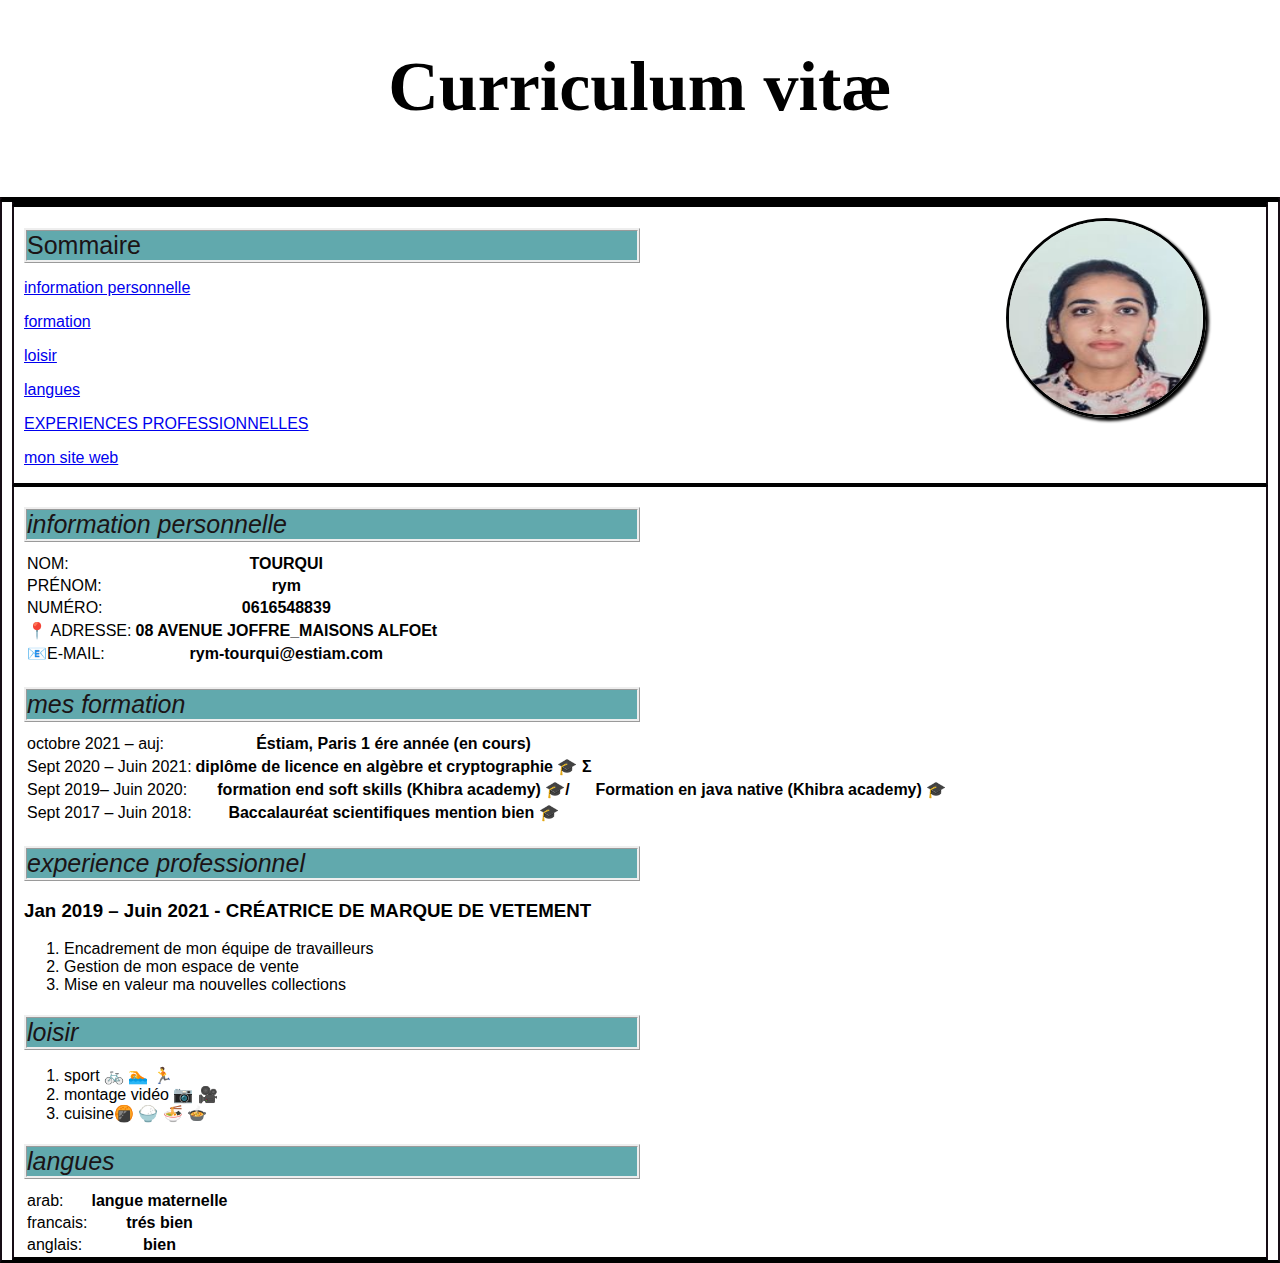
<file: index.html>
<!DOCTYPE html>
<html>

<head>
    <title>MON CV</title>
    <meta charset="UTF-8" />
    <link rel="stylesheet" href="style.css" />

</head>

<body>
    <h1>Curriculum vitæ </h1>
    <div class="page">



    </div>
    <div class="infophoto">
        <div class="photo">
            <img src="rymcv.jpg" alt="photo cv de rym" />


        </div>
        <div class="sommaire">
            <h2>Sommaire</h2>
            <p><a href="#information personnlle">information personnelle</a></p>
            <p><a href="#formation">formation</a></p>
            <p><a href="#loisir">loisir</a></p>
            <p><a href="#langues">langues</a></p>
            <p><a href="#EXPERIENCES">EXPERIENCES PROFESSIONNELLES</a></p>
            <p><a href="rym.html">mon site web </a></p>





        </div>



        <div id="information personnlle">
            <section id="formation">
                <header>
                    <h2><i>information personnelle </i> </header>
                </h2>
                <table>
                    <tbody>
                        <tr>
                            <td>NOM:</td>
                            <th>TOURQUI </th>
                        </tr>
                        <tr>
                            <td>PRÉNOM:</td>
                            <th>rym </th>
                        </tr>
                        <tr>
                            <td>NUMÉRO:</td>
                            <th>0616548839</th>
                        </tr>
                        <tr>
                            <td>📍 ADRESSE:</td>
                            <th>08 AVENUE JOFFRE_MAISONS ALFOEt </th>
                        </tr>
                        <tr>
                            <td> 📧E-MAIL:</td>
                            <th>rym-tourqui@estiam.com</th>
                        </tr>
                    </tbody>
                </table>
            </section>


            <section id="formation">
                <header>
                    <h2><i>mes formation</i></header>
                </h2>
                <table>
                    <tbody>
                        <tr>
                            <td>octobre 2021 – auj:</td>
                            <th>Éstiam, Paris 1 ére année (en cours) </th>
                        </tr>




                        <tr>
                            <td>Sept 2020 – Juin 2021: </td>

                            <th>diplôme de licence en algèbre et cryptographie 🎓 &Sigma;</th>
                        </tr>
                        <tr>
                            <td>Sept 2019– Juin 2020:</td>
                            <th>formation end soft skills (Khibra academy) 🎓/</th>
                            <th> Formation en java native (Khibra academy) 🎓</th>
                        </tr>
                        <tr>
                            <td>Sept 2017 – Juin 2018:</td>
                            <th>Baccalauréat scientifiques mention bien 🎓</th>
                        </tr>
                    </tbody>
                </table>
            </section>
            <section id="EXPERIENCES">
                <header>
                    <h2><i>experience professionnel</i></header>
                </h2>
                <h3>Jan 2019 – Juin 2021 - CRÉATRICE DE MARQUE DE VETEMENT </h3>
                <ul>
                    <li>Encadrement de mon équipe de travailleurs </li>
                    <li>Gestion de mon espace de vente</li>
                    <li>Mise en valeur ma nouvelles collections</li>
                </ul>
            </section>
            <section id="loisir">
                <header>
                    <h2><i>loisir</i></header>
                </h2>

                <ul>
                    <li>sport 🚲 🏊 🏃 </li>
                    <li>montage vidéo 📷 🎥 </li>
                    <li>cuisine🍘 🍚 🍜 🍲 </li>
                </ul>
            </section>
            <section id="langues">
                <header>
                    <h2><i>langues</i></header>
                </h2>

                <table>
                    <tbody>




                        <tr>
                            <td>arab:</td>
                            <th>langue maternelle </th>
                        </tr>
                        <tr>
                            <td>francais:</td>
                            <th>trés bien</th>

                        </tr>
                        <tr>
                            <td>anglais:</td>
                            <th>bien</th>
                        </tr>
                    </tbody>
                </table>
            </section>

</body>

</html>
</file>
<file: style.css>
h1,
                                h2 {
                                    font-family: 'droid_sansregular', 'Arial', sans-serif;
                                }
                                
                                * {
                                    margin: 1;
                                    padding: 1;
                                    box-sizing: border-box;
                                    list-style: normal;
                                    font-family: "Montserrat", sans-serif;
                                }
                                
                                body {
                                    margin: 0 auto;
                                    height: 100%;
                                    background-image: url("https://png.pngtree.com/thumb_back/fw800/back_our/20190621/ourmid/pngtree-my-resume-background-material-image_177383.jpg");
                                    background-attachment: fixed;
                                }
                                
                                h1 {
                                    font-size: 70px;
                                    font-weight: bolder;
                                    margin-bottom: 70px;
                                    font-family: 'Comforter Brush', cursive;
                                }
                                
                                h2 {
                                    font-size: 25px;
                                    font-weight: normal;
                                    color: rgb(15, 12, 12);
                                    margin-bottom: 10px;
                                    width: 50%;
                                    border-style: ridge;
                                    color: rgb(27, 20, 22);
                                    background-color: rgb(97, 169, 173);
                                }
                                
                                ul {
                                    margin-left: 8;
                                }
                                
                                input [type="text"] {
                                    border: solid 2px black;
                                }
                                
                                input [type="submit"] {
                                    border: solid 1px black;
                                    font: black 10px arial;
                                }
                                
                                h1,
                                h1+p {
                                    text-align: center;
                                }
                                
                                img {
                                    float: right;
                                    border: 3px solid black;
                                    box-shadow: 3px 3px 3px black;
                                }
                                
                                img {
                                    width: 200px;
                                    height: 200px;
                                    border: 3px solid rgb(1, 2, 2);
                                    box-shadow: 0px 0px 10px black (224, 221, 21);
                                    border-radius: 50%;
                                    margin-top: 15px;
                                    margin-left: 100px;
                                    margin-right: 50px;
                                }
                                
                                div {
                                    border-width: 1px 2px 3px 2px;
                                    border-style: solid;
                                    border-color: black rgb(23, 13, 21);
                                    padding: 0 10px;
                                }
</file>
